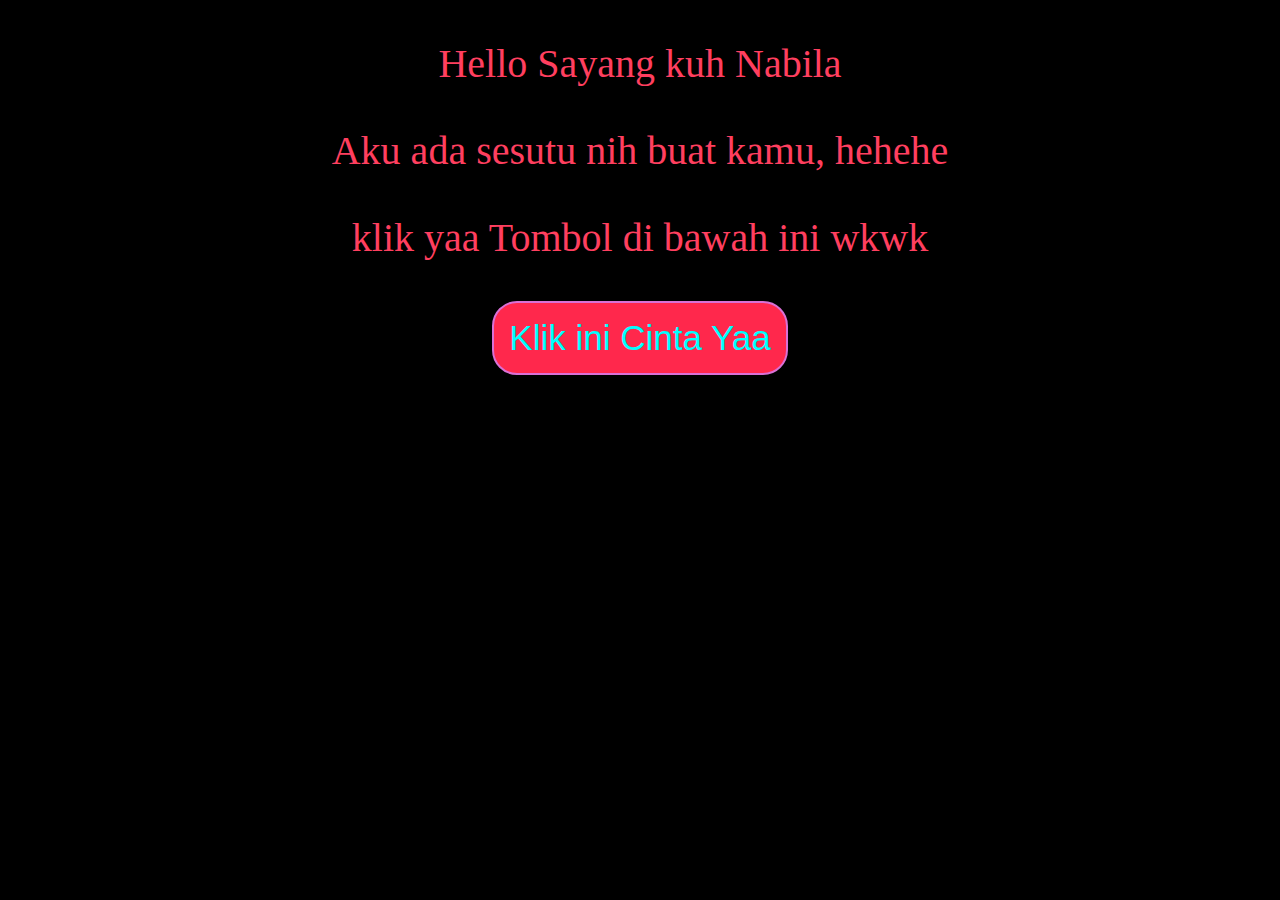
<file: index.html>
<!DOCTYPE html>
<html lang="en">

<head>
    <meta charset="UTF-8">
    <meta name="viewport" content="width=device-width, initial-scale=1.0">
    <title>https://cinta_nadim.com</title>
    <link rel="Stylesheet" href="style.css">

</head>

<body>
    <div>
        <div class="teks">
            <P>Hello Sayang kuh Nabila</P>
            <P>Aku ada sesutu nih buat kamu, hehehe</P>
            <P>klik yaa Tombol di bawah ini wkwk</P>
            <button class="box1"><a href="nadim.html" target="_blank"> Klik ini Cinta Yaa</a></button>
        </div>

    </div>
</body>

</html>
</file>
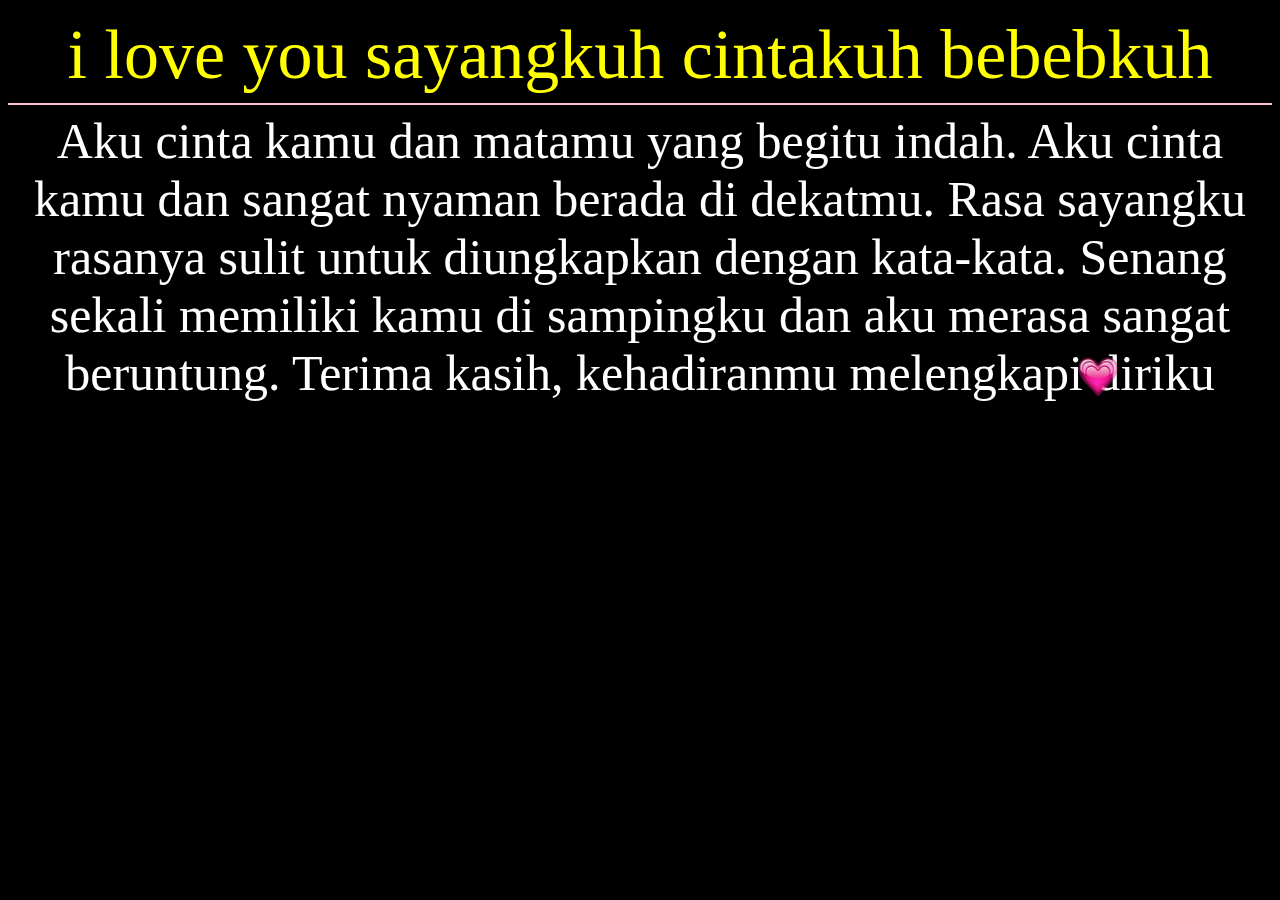
<file: nadim.html>
<!DOCTYPE html>
<html lang="en">

<head>
    <meta charset="UTF-8">
    <meta name="viewport" content="width=device-width, initial-scale=1.0">
    <title>https://I love you</title>
    <link rel="Stylesheet" href="style1.css">
</head>

<body>
    <div>
        <div class="teks1">
            <a>i love you sayangkuh cintakuh bebebkuh</a>
            </div>
            <hr color="pink">
            <p>Aku cinta kamu dan matamu yang begitu indah.
                Aku cinta kamu dan sangat nyaman berada di dekatmu.
                Rasa sayangku rasanya sulit untuk diungkapkan dengan kata-kata.
                Senang sekali memiliki kamu di sampingku dan aku merasa sangat beruntung.
                Terima kasih, kehadiranmu melengkapi diriku <div class="gambar1"> <img src="emoji-love-pink.webp" alt="foto" class="gambar"></p>
        </div>
    </div>
</body>

</html>
</file>
<file: style.css>
body {
    background: black;
}

.teks {
    color: rgb(255, 63, 95);
    text-align: center;
    font-size: 40px;
    font-family: Georgia, 'Times New Roman', Times, serif;
}

.box1 {
    background-color: rgb(255, 40, 76);
    padding: 15px;
    border-radius: 25px;
    border: 2px solid orchid;
    transition: all;
}

.box1:hover {
    box-shadow: 5px 15px 15px red 400ms;
    transform: scale(1.03);
}

a {
    color: aqua;
    font-size: 35px;
    font-family: 'Gill Sans', 'Gill Sans MT', Calibri, 'Trebuchet MS', sans-serif;
    text-decoration-line: none;
}
</file>
<file: style1.css>
body {
    background: rgb(0, 0, 0);
}

.teks1 {
    color: yellow;
    margin-top: 15px;
    font-size: 70px;
    text-align: center;
}

p {
    color: white;
    margin-top: -1px;
    font-size: 50px;
    text-align: center;
}

.gambar1 {
    margin-left: 1070px;
    margin-top: -95px;
}

.gambar {
    width: 40px;
    height: 40px;
}
</file>
